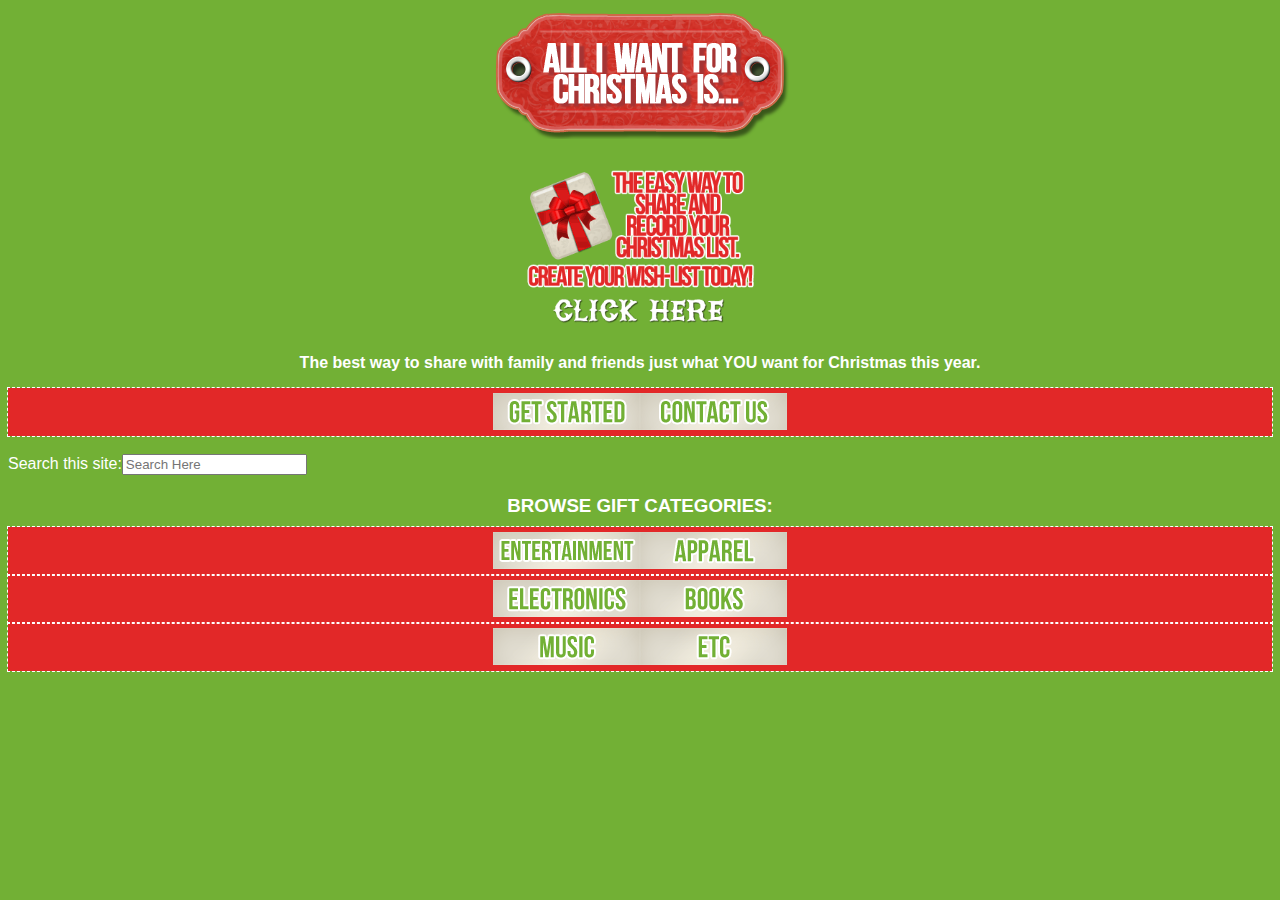
<file: index.html>
<!DOCTYPE html>
<html>
	<head>
		<link rel="stylesheet" href="css/styles.css"/>
		<meta charset="utf-8"/>
		<meta name="description" content="All I Want For Christmas Is..."/>
		<meta name="keywords" content="christmas, list, shopping"/>
		<meta name="robots" content="index, follow"/>
		<meta name="robots" content="noindex, nofollow"/>
		<meta name="viewport" content="user-scalable=no, width=device-width"/>
		<meta name="viewport" content="target-densitydpi=device-dpi"/>
		<meta name="HandheldFriendly" content="True">
		<meta name="MobileOptimized" content="320"/>	
		<title>All I Want For Christmas Is...</title>
    </head
    <body>
		<header>
			<hgroup>
				<h1><a><img src="images/title.gif" width="300"/></a></h1>
				<h2><a href="additem.html"><img src="images/coa.gif" alt="Call to Action" width="230"/></a></h2>
			</hgroup>
		</header>
		<p>The best way to share with family and friends just what YOU want for Christmas this year.</p>
		<nav>
			<a href="additem.html"><img src="images/getstarted.png"/></a><a href="#"><img src="images/contact.png"/></a>
		</nav>		
		<br><label for="search">Search this site:</label><input type="text" id="search" placeholder="Search Here" /></br>
		<h3>BROWSE GIFT CATEGORIES:</h3>
		<nav>
			<a href="#"><img src="images/entertainment2.png"/></a><a href="#"><img src="images/apparel2.png"/></a>
		</nav>
		<nav>
			<a href="#"><img src="images/electronics2.png"/></a><a href="#"><img src="images/books2.png"/></a>
		</nav>
		<nav>
			<a href="#"><img src="images/music2.png"/></a><a href="#"><img src="images/etc2.png"/></a>
		</nav>
	</body>

</html>
</file>
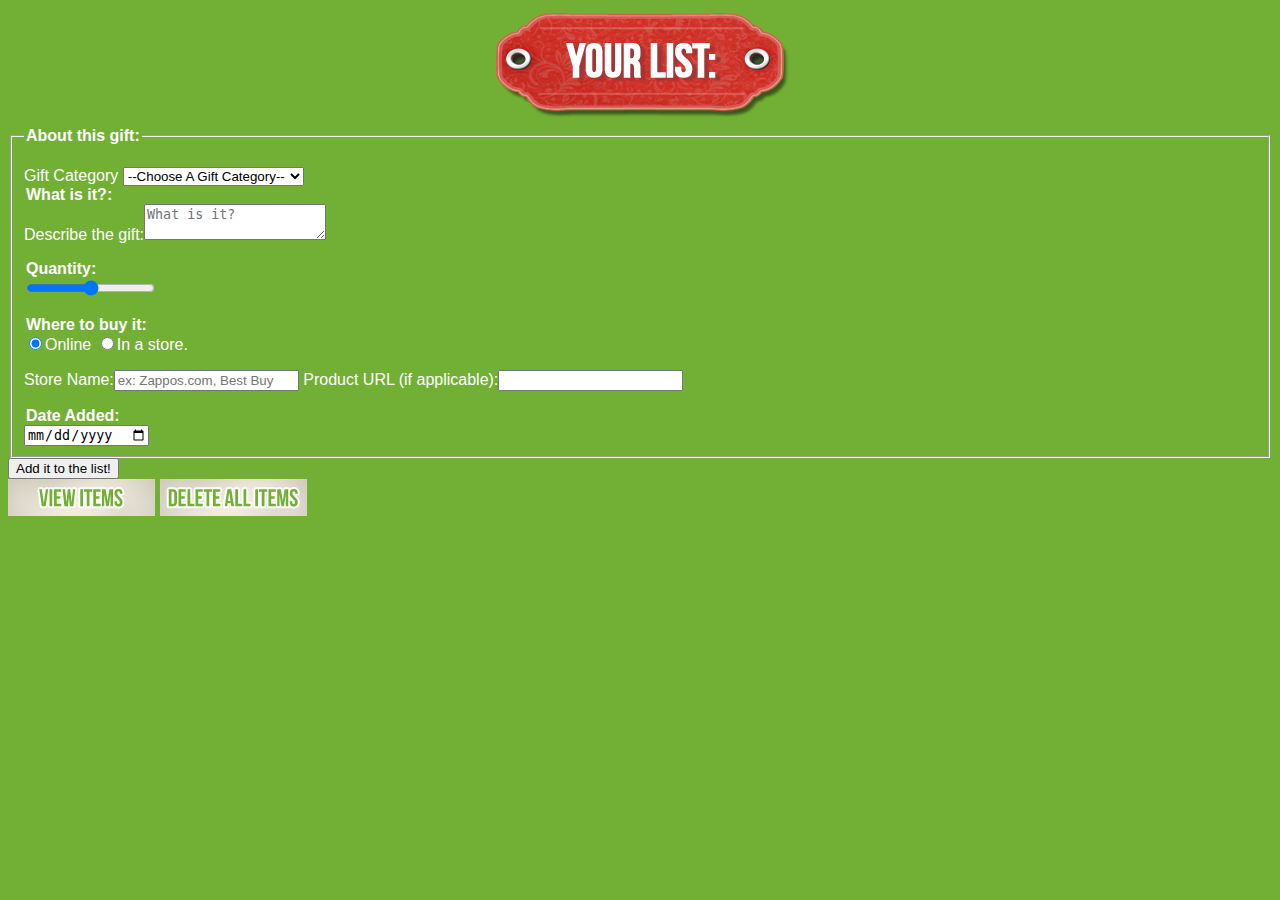
<file: additem.html>
<!DOCTYPE html>
<!-- Laura McCool
Web App Part 3
VFW 1201 -->
<html>
	<head>
		<link rel="stylesheet" href="css/styles.css"/>
		<meta charset="utf-8"/>
		<meta name="description" content="Our very first HTML5 document."/>
		<meta name="keywords" content="html5, mobile development, Full Sail University."/>
		<meta name="robots" content="index, follow"/>
		<meta name="robots" content="noindex, nofollow"/>
		<meta name="viewport" content="user-scalable=no, width=device-width"/>
		<meta name="viewport" content="target-densitydpi=device-dpi"/>
		<meta name="HandheldFriendly" content="True">
		<meta name="MobileOptimized" content="320"/>	
		<title>All I Want For Christmas Is...</title>
    </head
    <body>
     	<header>
			<hgroup>
			<h1><a><img src="images/title2.gif"/></a></h1>
			</hgroup>
		</header>
		<form action="#" method="post" id="giftForm"> 
			<fieldset>
				<legend>About this gift:</legend>
				<ul id="errors"></ul>
			    	<label for="category">Gift Category</label>
			    	<select id="category">
			    	    <option value="Choose">--Choose A Gift Category--</option>
			    		<option value="Electronics">Electronics</option>
			    	 	<option value="Entertainment">Entertainment</option>
			    	 	<option value="Apparel">Apparel</option>
			    	 	<option value="Music">Music</option>
			    	 	<option value="Books">Books</option>
			    	 	<option value="Etc">Etc</option>
			    	</select>
			    		<legend>What is it?:</legend>
				<label for="comments"> Describe the gift:</label><textarea id="comments" placeholder="What is it?"></textarea>
				<p></p>
				<legend>Quantity:</legend>
				<input type="range" id='amount'name="amount" min="1" max="100" />
			    <p></p>
			    <legend>Where to buy it:</legend>
					<input type="radio" checked value="online" id="online" name="location" /><label for="online">Online</label>
					<input type="radio" value="store" id="store" name="location" /><label for="store">In a store.</label>
				<p></p>
				<label for="store">Store Name:</label><input type="text" id="store" placeholder="ex: Zappos.com, Best Buy" />
				<label for="url">Product URL (if applicable):</label><input type="url" id="url" />
				<p></p>
				<legend>Date Added:</legend> <input type="date" id="date" name="user_date" />
			 </fieldset>
			 <input type="submit" value="Add it to the list!" id="submit" />
		</form>
		<nav1>
			<a href="#" id="displayData"><img src="images/display.png"/></a>
			<a href="#" id="clear"><img src="images/clear.png"/></a>
			<a href="additem.html" id="addNew" style="display:none;"><img src="images/addnew.png"/></a>
		</nav1>
		<script src="js/json.js" type="text/javascript"></script>
		<script src="js/main.js" type="text/javascript"></script>	
	</body>
	
</html>
</file>
<file: css/styles.css>
/* 
title: form.html Styles
by Laura McCool
for: CSS Selectors
*/

h1 {
	margin-top: 0px;
	margin-bottom: 0px;
	margin-right: 0px;
	margin-left: 0px;
	padding-top: 0px;
	padding-bottom: 0px;
	padding-left: 0px;
	padding-right: 0px;
	text-align: center;
	/*border: 2px dashed #e22828;
	font-family: "century gothic", Arial, Times;;
	color: #e22828;
	background-color: #ffffff;*/
 
}

h2 {
	margin-top: 20px;
	margin-bottom: 10px;
	font-family: "century gothic", Arial, Times;
	text-align: center;
	color: #ffffff;
}

h3 {
	margin-top: 20px;
	margin-bottom: 10px;
	font-family: "century gothic", Arial, Times;
	text-align: center;
	color: #ffffff;
}

body {
	font-family: "century gothic", Arial, Times;
	background-color: #72b035;
}

label { 
	font-family: "century gothic", Arial, Times;
	color: #ffffff;
}

li {
	display: block;
	font-family: "century gothic", Arial, Times;
	color: #ffffff;
}

p {
	font-family: "century gothic", Arial, Times;
	color: #ffffff;
	text-align: center;
	letter-spacing: ;
	font-weight: bold
}

legend {
	font-family: "century gothic", Arial, Times;
	color: #ffffff;
	font-weight: bold;
}

a:hover {color: #ffffff; outline: none;}
a:link {color: #ffffff; outline: none;}
a:visited {color: #ffffff; outline: none;}

nav{ 
	padding-top: 5px;
	padding-bottom: 1px;
	padding-left: 5px;
	padding-right: 5px;
	outline: 1px dashed #ffffff;
	background-color: #e22828;
	font-family: "century gothic", Arial, Times;
	text-align: center;
	font-size: 18px;
	font-weight: bold;
	
}
nav1{ 
	padding-top: 0px;
	padding-bottom: 0px;
	padding-left: 0px;
	padding-right: 0px;
	font-family: "century gothic", Arial, Times;
	text-align: center;
	font-size: 18px;
	font-weight: bold;
}
</file>
